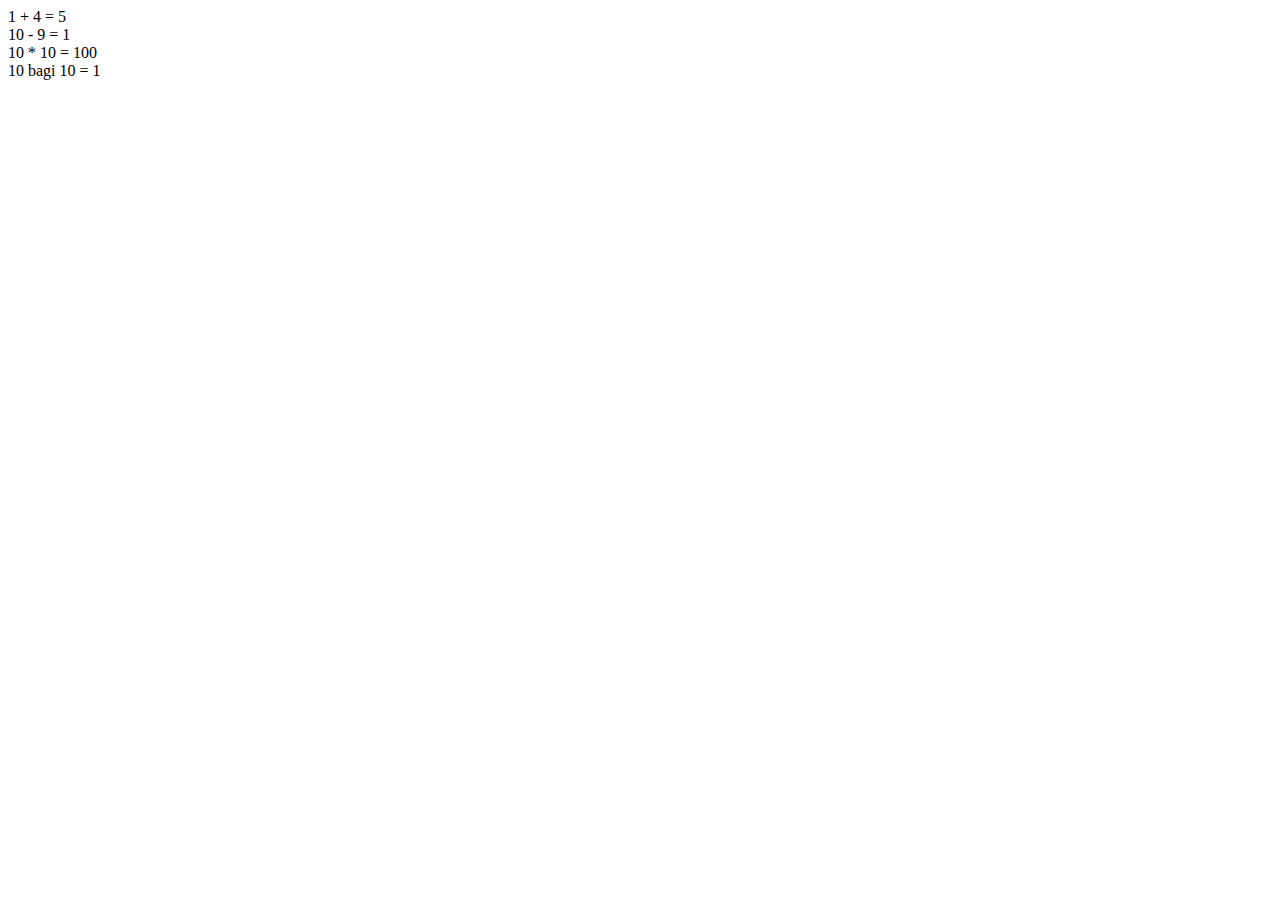
<file: web/JavaScript/OperatoAritmatika.html>
<!DOCTYPE html>
<html lang="en">
<head>
    <meta charset="UTF-8">
    <meta name="viewport" content="width=device-width, initial-scale=1.0">
    <title>Document</title>
</head>
<body>
    <!--
    
    + = tambah
    - = kurang
    * = kali
    / = pembagian
    ** = Exponensial
    % = sisa bagi
    
    -->
    <script>
  
        let tambah = 1 + 4;
        document.writeln("1 + 4 = "+tambah);

        let kurang = 10 - 9;
        document.writeln("<br>"+"10 - 9 = "+kurang);

        let kali= 10 * 10;
        document.writeln("<br>"+"10 * 10 = "+kali);

        let bagi = 10/10 ;
        document.writeln("<br>"+"10 bagi 10 = "+bagi);
        
    </script>
</body>
</html>
</file>
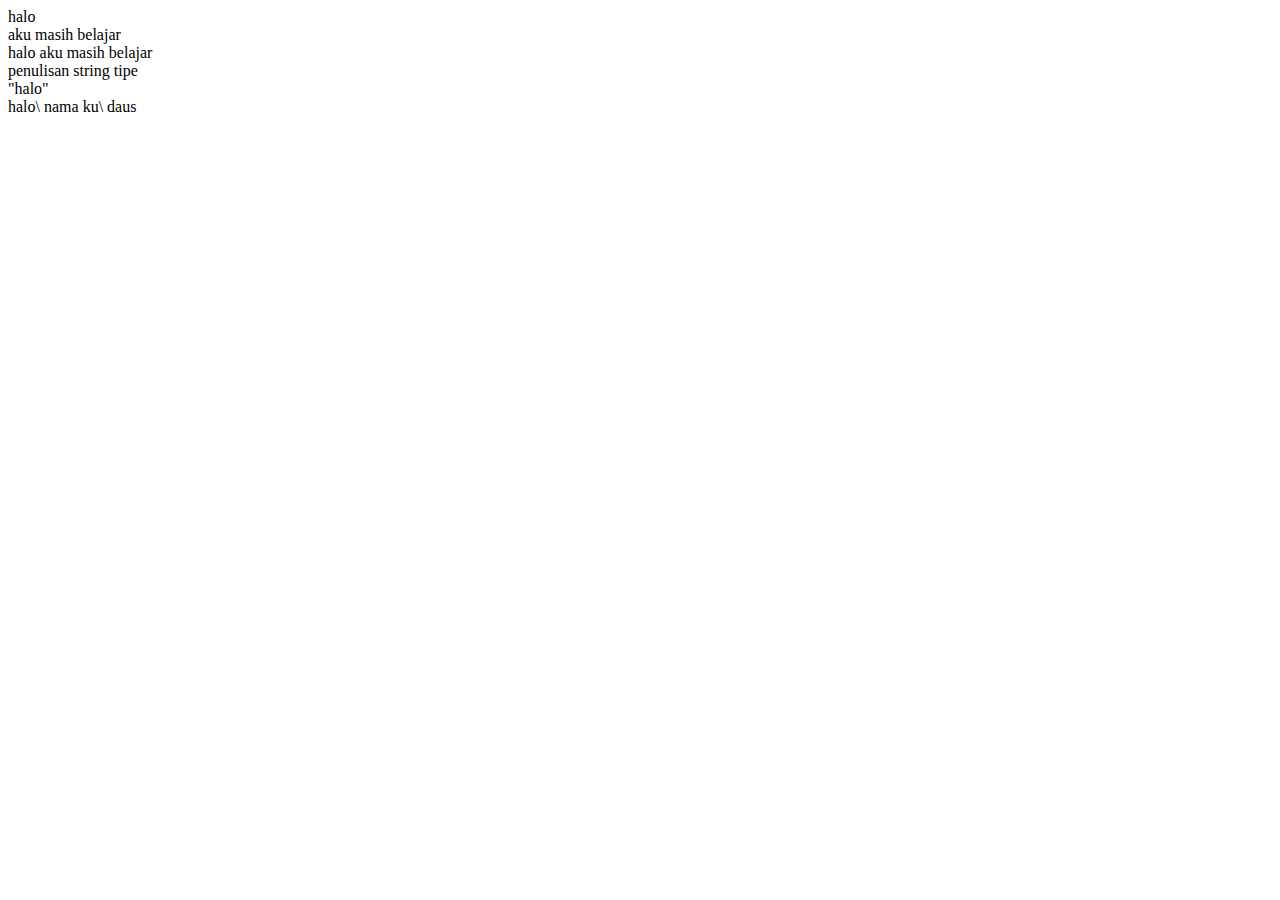
<file: web/JavaScript/TipeDataString.html>
<!DOCTYPE html>
<html lang="en">
<head>
    <meta charset="UTF-8">
    <meta name="viewport" content="width=device-width, initial-scale=1.0">
    <title>Document</title>
</head>
<body>
    <!-- di javascript, kita bisa menulis string dengan petik dua atua petik satu
    tapi kita harus konsisten, jika petik dua begitu terus -->
    <script>
        document.writeln("halo")
        document.writeln("<br>")
        document.writeln('aku masih belajar')
        document.writeln("<br>")

        // kita bisa menggabungkan string dengan cara menambahkan tanda "+" contoh 

        document.writeln("halo " + "aku masih belajar")
        document.writeln("<br>")

                document.writeln("penulisan string tipe")

        //penulisan string : 
        document.writeln("<br>")
        //jika ingin hasil output text nya menggunakan petik dua 
        document.writeln("\"halo\"")
        document.writeln("<br>")
        // jika ingin ada sles atau garis, seperti ini :
        document.writeln("halo\\ nama ku\\ daus")


    </script>
</body>
</html>
</file>
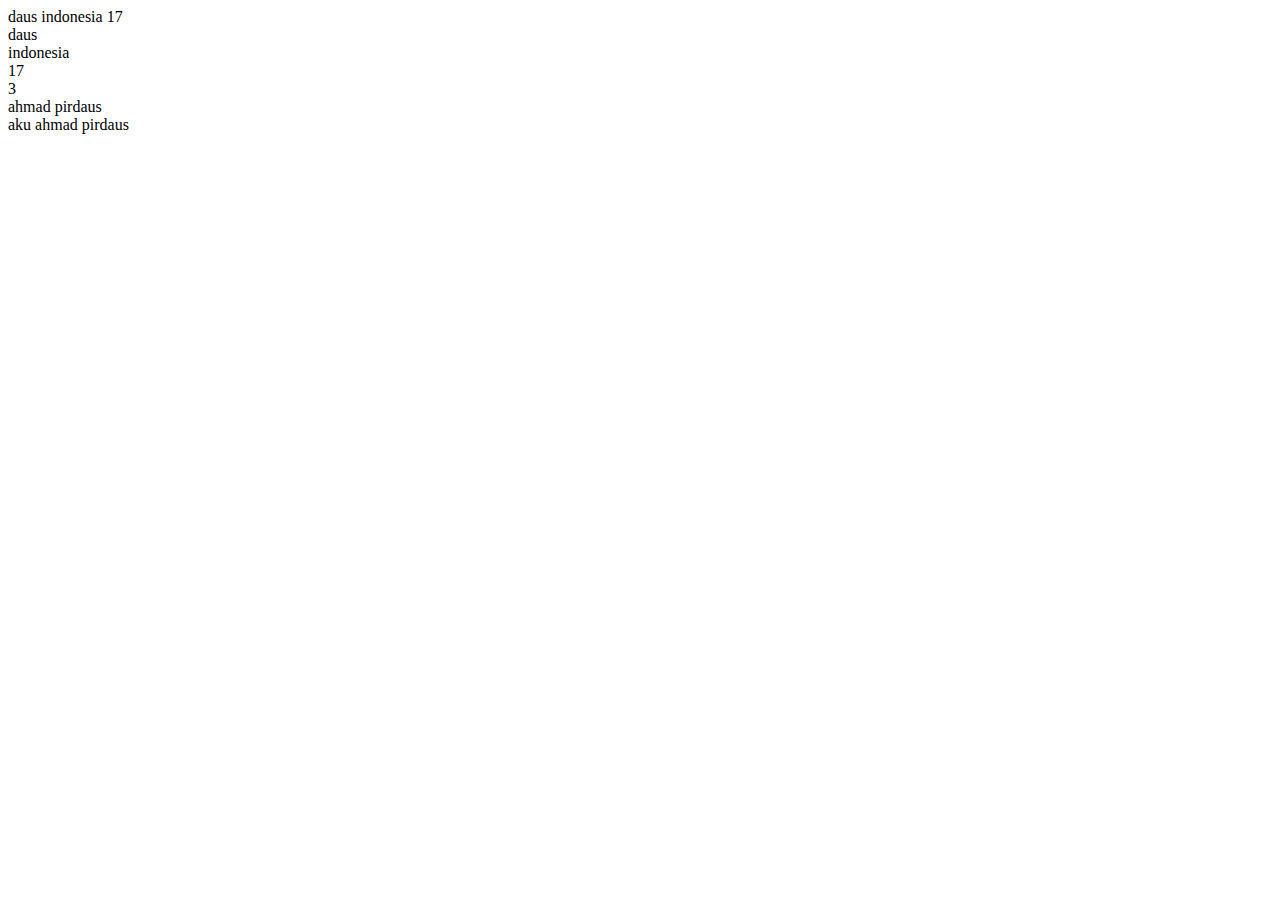
<file: web/JavaScript/Variable.html>
<!DOCTYPE html>
<html lang="en">
<head>
    <meta charset="UTF-8">
    <meta name="viewport" content="width=device-width, initial-scale=1.0">
    <title>Document</title>
</head>
<body>

    <!-- variable adalah wadah/tempat untuk menyimpan data
     untuk membuat variable di js perlu menggunakan "var" lalu nama variable nya
     dan di js ini, variable nya tidak terpaku harus menggunakan satu tipe data, kita bisa mengubah ubah tipe data di variable yang sama
      -->

    <script>
        
        var Namaku;
        var Tinggal;
        var Umurku;
        var Sapa;
        //saat nya memasukan data dari variable nya 

        Namaku = "daus ";
        Tinggal="indonesia ";
        Umurku = " 17 ";

        document.writeln(Namaku + Tinggal + Umurku);
        document.writeln("<br>");
        document.writeln(Namaku);
        document.writeln("<br>");
        document.writeln(Tinggal);
        document.writeln("<br>");
        document.writeln(Umurku);
        document.writeln("<br>")

        //kita juga bisa mengubah data yang ada di variable terserah kita mau seberapa :

        Sapa = "hai";
        Sapa = "halo";
        Sapa = "hi";
        Sapa = 3;//ini terakhir

        //sebanyak apapun kalian mengubah isi nya, yang bakal di ambil addalah yang terakhir
        document.writeln(Sapa);
        document.writeln("<br>")
        
        //kita juga bisa menulis variable dengan langsung menulis isi value nya 

        var Aku = "ahmad pirdaus";
        document.writeln(Aku);
        document.writeln("<br>")

        //sejak tahun 2015 ke atas, ECMAscript membuat kata kunci baru untuk variable, bisa menggunakan let dan const 
        //dan kata kunci var sekarang kurang di rekoemndasikan, karena ada masalah dengan var (akan di bahas nanti)

        //menggunakan let : 
        let fullName = "aku ahmad pirdaus";
        document.writeln(fullName)

        //menggunakan const :
        const NameFull= "aku daus";
        //tapi const ini data nya tidak bisa di ubah, cuman 1 saja
        //beda dengan let, yang dimana let itu digunakan untuk mengganti var, jadi jika var bisa lakukan, maka let juga

    </script>
</body>
</html>
</file>
